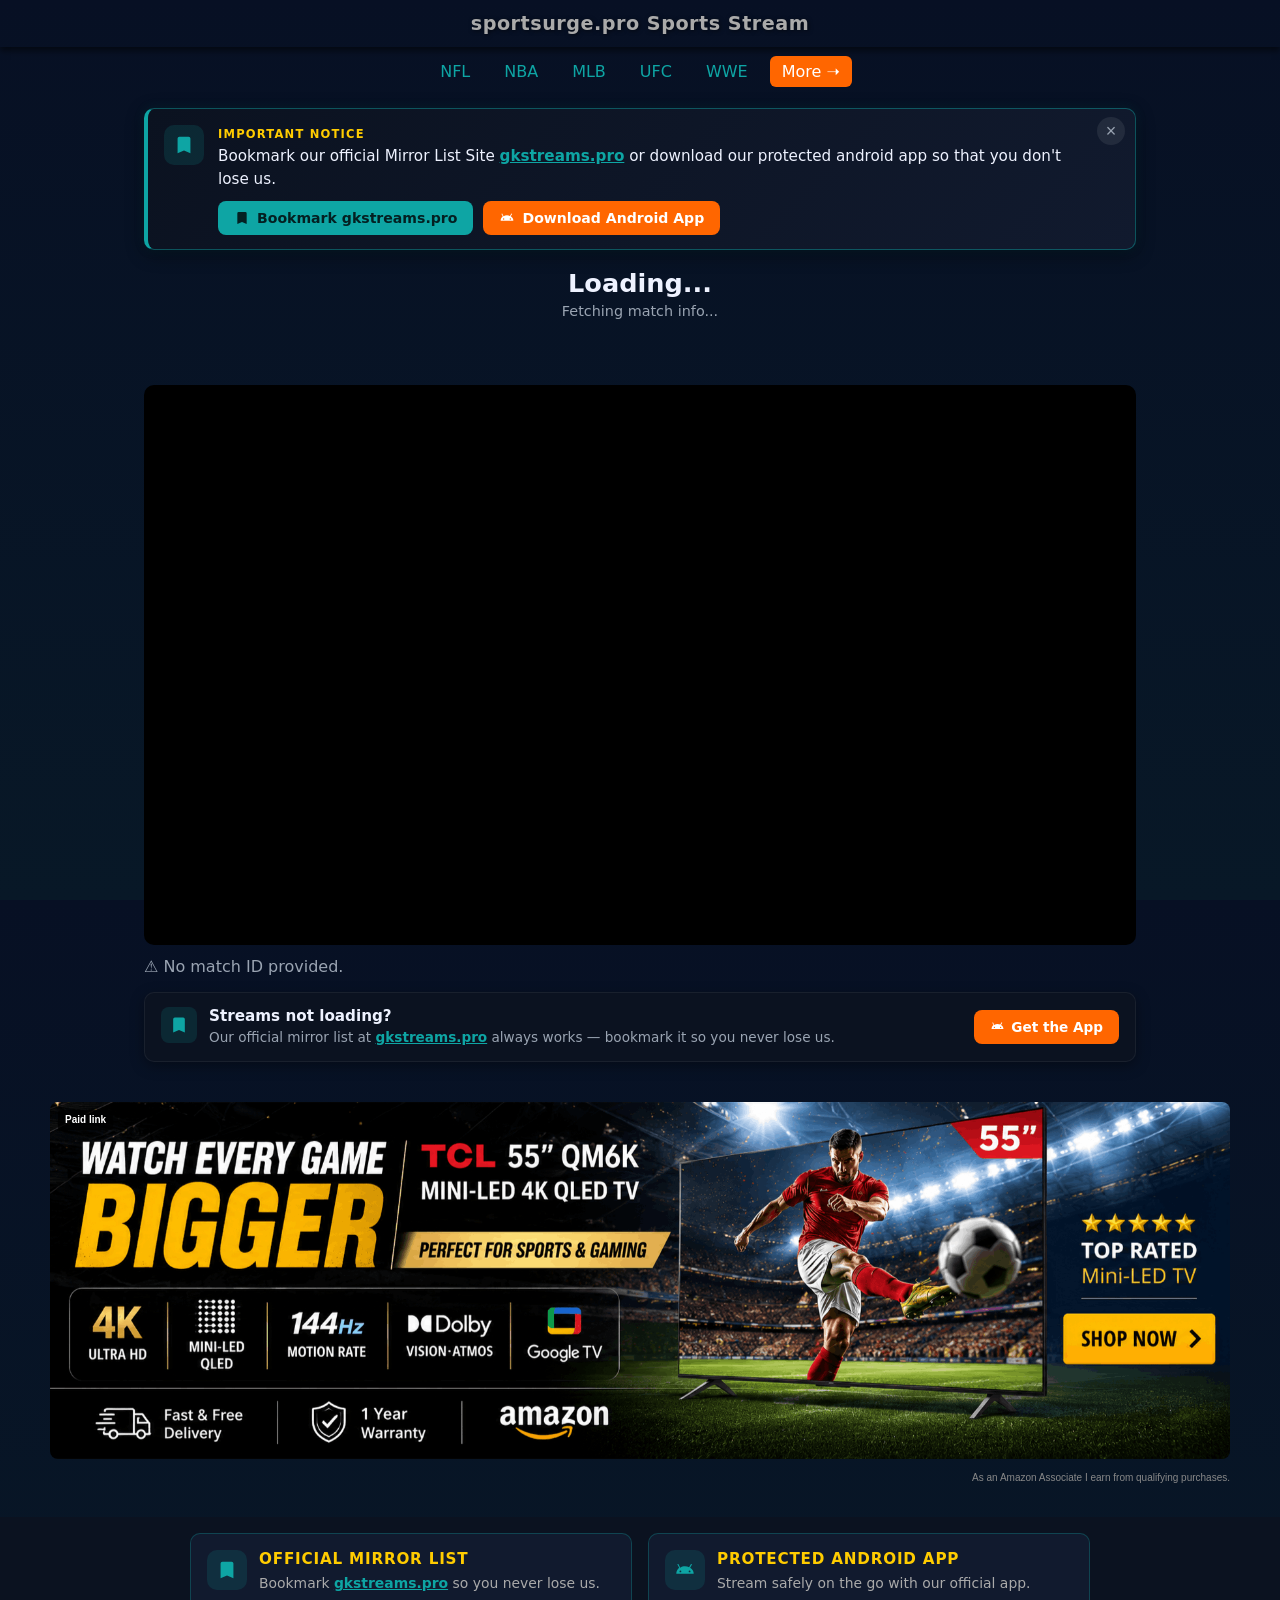
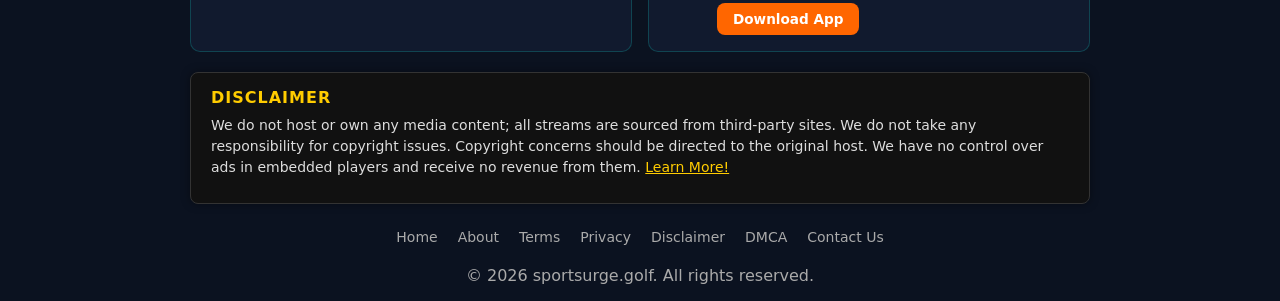
<file: index.html>
<!doctype html>
<html lang="en">
<head>
  <meta charset="utf-8" />
  <meta name="viewport" content="width=device-width,initial-scale=1" />

	<script id="aclib" type="text/javascript" src="//acscdn.com/script/aclib.js"></script>

<meta name="robots" content="noindex">

  <title>sportsurge.pro Sports Stream</title>
  <link rel="icon" href="https://raaj648.github.io/streampage2sportsurge/favicon.ico" type="image/x-icon">
  <link rel="stylesheet" href="stream.css" />
</head>
<body>
<div class="site-title-section">
<p>sportsurge.pro Sports Stream</p>
</div>

<!-- Header Menus -->
  <header class="main-header">
    <ul class="nav-menu">
    
      
      
      <li class="menu-item"><a href="https://sportsurge.golf/NFL/">NFL</a></li>
      <li class="menu-item"><a href="https://sportsurge.golf/NBA/">NBA</a></li>
      <li class="menu-item"><a href="https://sportsurge.golf/MLB/">MLB</a></li>
      <li class="menu-item"><a href="https://sportsurge.golf/UFC/">UFC</a></li>
      <li class="menu-item"><a href="https://sportsurge.golf/WWE/">WWE</a></li>
      
    <li class="more-btn"><a href="https://sportsurge.golf/">More ➝</a></li>
    </ul>

	  
  </header>

  <!-- Important Notice: Mirror site + Android app -->
  <div id="importantNotice" class="important-notice" role="region" aria-label="Important notice">
    <div class="notice-inner">
      <span class="notice-icon" aria-hidden="true">
        <svg xmlns="http://www.w3.org/2000/svg" viewBox="0 0 24 24" fill="currentColor" width="22" height="22">
          <path d="M17 3H7a2 2 0 0 0-2 2v16l7-3 7 3V5a2 2 0 0 0-2-2z"/>
        </svg>
      </span>
      <div class="notice-body">
        <strong class="notice-badge">Important Notice</strong>
        <p class="notice-text">
          Bookmark our official Mirror List Site
          <a href="https://gkstreams.pro" rel="nofollow noopener">gkstreams.pro</a>
          or download our protected android app so that you don't lose us.
        </p>
        <div class="notice-actions">
          <a href="https://gkstreams.pro" rel="nofollow noopener" class="notice-btn notice-btn-primary">
            <svg xmlns="http://www.w3.org/2000/svg" viewBox="0 0 24 24" fill="currentColor" width="16" height="16" aria-hidden="true">
              <path d="M17 3H7a2 2 0 0 0-2 2v16l7-3 7 3V5a2 2 0 0 0-2-2z"/>
            </svg>
            Bookmark gkstreams.pro
          </a>
          <a href="https://github.com/arkhan66648/VVSTreamsdownload/releases/download/v3.2/VVStreams-3.2.apk" rel="nofollow noopener" class="notice-btn notice-btn-app">
            <svg xmlns="http://www.w3.org/2000/svg" viewBox="0 0 24 24" fill="currentColor" width="16" height="16" aria-hidden="true">
              <path d="M17.6 9.48l1.84-3.18c.16-.31.04-.69-.26-.85-.29-.15-.65-.06-.83.22l-1.88 3.24A11.463 11.463 0 0 0 12 8c-1.9 0-3.68.53-5.19 1.44L4.93 5.7c-.19-.28-.54-.37-.83-.22-.3.16-.42.54-.26.85L5.68 9.48C3.65 11.07 2.5 13.4 2.5 16h19c0-2.6-1.15-4.93-3.9-6.52zM7 14.5a1 1 0 1 1 0-2 1 1 0 0 1 0 2zm10 0a1 1 0 1 1 0-2 1 1 0 0 1 0 2z"/>
            </svg>
            Download Android App
          </a>
        </div>
      </div>
      <button type="button" id="noticeClose" class="notice-close" aria-label="Dismiss notice">&times;</button>
    </div>
  </div>

  <header class="site-header">
    <h1 id="matchTitle">Loading...</h1>
    <p class="subtitle" id="matchStatus">Fetching match info...</p>
  </header>

	

  <main class="container">
    <section>
      <div class="player-wrap">
        <iframe 
  id="playerFrame" 
  title="Stream player" 
  frameborder="0" 
  allowfullscreen="" 
  referrerpolicy="no-referrer-when-downgrade"
  allow="autoplay; fullscreen; encrypted-media; picture-in-picture;">
</iframe>

      </div>

      <div id="channelsList" class="channels-list"></div>

      <p id="streamStatus" class="status"></p>

      <!-- In-content promo: mirror site + app -->
      <div class="promo-card">
        <div class="promo-card-main">
          <span class="promo-card-icon" aria-hidden="true">
            <svg xmlns="http://www.w3.org/2000/svg" viewBox="0 0 24 24" fill="currentColor" width="20" height="20">
              <path d="M17 3H7a2 2 0 0 0-2 2v16l7-3 7 3V5a2 2 0 0 0-2-2z"/>
            </svg>
          </span>
          <div>
            <strong>Streams not loading?</strong>
            <p>Our official mirror list at <a href="https://gkstreams.pro" rel="nofollow noopener">gkstreams.pro</a> always works — bookmark it so you never lose us.</p>
          </div>
        </div>
        <a href="https://github.com/arkhan66648/VVSTreamsdownload/releases/download/v3.2/VVStreams-3.2.apk" rel="nofollow noopener" class="promo-card-btn">
          <svg xmlns="http://www.w3.org/2000/svg" viewBox="0 0 24 24" fill="currentColor" width="15" height="15" aria-hidden="true">
            <path d="M17.6 9.48l1.84-3.18c.16-.31.04-.69-.26-.85-.29-.15-.65-.06-.83.22l-1.88 3.24A11.463 11.463 0 0 0 12 8c-1.9 0-3.68.53-5.19 1.44L4.93 5.7c-.19-.28-.54-.37-.83-.22-.3.16-.42.54-.26.85L5.68 9.48C3.65 11.07 2.5 13.4 2.5 16h19c0-2.6-1.15-4.93-3.9-6.52zM7 14.5a1 1 0 1 1 0-2 1 1 0 0 1 0 2zm10 0a1 1 0 1 1 0-2 1 1 0 0 1 0 2z"/>
          </svg>
          Get the App
        </a>
      </div>
    </section>
  </main>

	<style>
/* =========================================
   AMAZON SPORTS AFFILIATE BANNER
   IMAGE: 1812 x 868
   ASPECT RATIO: ~2.09:1
   ========================================= */

.amazon-sports-ad {
  width: 100%;
  max-width: 1200px;
  margin: 12px auto;
  padding: 0 10px;
  box-sizing: border-box;
}

.amazon-ad-link {
  position: relative;
  display: block;
  width: 100%;
  overflow: hidden;
  border-radius: 8px;
  line-height: 0;
  text-decoration: none;
  background: #080808;
}

/* =========================================
   IMAGE
   ========================================= */

.amazon-ad-link img {
  display: block;
  width: 100%;
  height: auto;
  max-width: 100%;
  margin: 0;
  padding: 0;
  border: 0;
}


/* =========================================
   PAID LINK LABEL
   ========================================= */

.amazon-paid-label {
  position: absolute;
  top: 8px;
  left: 8px;

  padding: 4px 7px;

  background: rgba(0, 0, 0, 0.78);
  color: #ffffff;

  font-family: Arial, sans-serif;
  font-size: 10px;
  font-weight: 600;
  line-height: 1.2;

  border-radius: 3px;

  z-index: 2;

  white-space: nowrap;
}


/* =========================================
   AMAZON ASSOCIATES DISCLOSURE
   ========================================= */

.amazon-associate-disclosure {
  width: 100%;
  max-width: 1200px;

  margin: 4px auto 12px;
  padding: 0 10px;

  box-sizing: border-box;

  color: #888888;

  font-family: Arial, sans-serif;
  font-size: 10px;
  line-height: 1.4;

  text-align: right;
}


/* =========================================
   DESKTOP HOVER
   ========================================= */

@media (hover: hover) and (min-width: 769px) {

  .amazon-ad-link img {
    transition: transform 0.2s ease;
  }

  .amazon-ad-link:hover img {
    transform: scale(1.015);
  }
}


/* =========================================
   TABLET
   768px AND BELOW
   ========================================= */

@media (max-width: 768px) {

  .amazon-sports-ad {
    margin: 8px auto;
    padding: 0 6px;
  }

  .amazon-ad-link {
    border-radius: 6px;
  }

  .amazon-ad-link img {
    width: 100%;
    height: auto;
    max-width: 100%;
  }

  .amazon-paid-label {
    top: 5px;
    left: 5px;

    padding: 3px 5px;

    font-size: 9px;
  }

  .amazon-associate-disclosure {
    padding: 0 7px;
    margin-top: 3px;

    font-size: 9px;
  }
}


/* =========================================
   MOBILE
   480px AND BELOW
   ========================================= */

@media (max-width: 480px) {

  .amazon-sports-ad {
    margin: 6px auto;
    padding: 0 4px;
  }

  .amazon-ad-link {
    border-radius: 5px;
  }

  .amazon-ad-link img {
    width: 100%;
    height: auto;
    max-width: 100%;
  }

  .amazon-paid-label {
    top: 4px;
    left: 4px;

    padding: 2px 4px;

    font-size: 8px;
  }

  .amazon-associate-disclosure {
    padding: 0 5px;

    margin: 3px 0 8px;

    font-size: 8px;

    text-align: center;
  }
}


/* =========================================
   VERY SMALL PHONES
   360px AND BELOW
   ========================================= */

@media (max-width: 360px) {

  .amazon-sports-ad {
    padding: 0 3px;
  }

  .amazon-ad-link {
    border-radius: 4px;
  }

  .amazon-paid-label {
    top: 3px;
    left: 3px;

    padding: 2px 3px;

    font-size: 7px;
  }

  .amazon-associate-disclosure {
    padding: 0 4px;

    font-size: 7px;
  }
}
</style>


<!-- =========================================
     AMAZON AFFILIATE SPORTS TV BANNER
     ========================================= -->

<div class="amazon-sports-ad">

  <a
    class="amazon-ad-link"
    href="https://amzn.to/3Ue3jbR"
    rel="nofollow sponsored noopener"
    aria-label="Shop the TCL 55 inch QM6K TV on Amazon"
  >

    <img
      src="tcl55inchamazon.png"
      alt="TCL 55-inch QM6K Mini-LED 4K QLED TV - Shop on Amazon"
      loading="eager"
      decoding="async"
      width="1810"
      height="547"
    >

    <span class="amazon-paid-label">
      Paid link
    </span>

  </a>

</div>


<!-- =========================================
     AMAZON ASSOCIATES DISCLOSURE
     ========================================= -->

<div class="amazon-associate-disclosure">
  As an Amazon Associate I earn from qualifying purchases.
</div>

  <!-- Footer -->
<footer>
  <!-- Mirror site + App promo -->
  <div class="footer-promo">
    <div class="footer-promo-col">
      <span class="footer-promo-icon" aria-hidden="true">
        <svg xmlns="http://www.w3.org/2000/svg" viewBox="0 0 24 24" fill="currentColor" width="22" height="22">
          <path d="M17 3H7a2 2 0 0 0-2 2v16l7-3 7 3V5a2 2 0 0 0-2-2z"/>
        </svg>
      </span>
      <div>
        <h3>Official Mirror List</h3>
        <p>Bookmark <a href="https://gkstreams.pro" rel="nofollow noopener">gkstreams.pro</a> so you never lose us.</p>
      </div>
    </div>
    <div class="footer-promo-col">
      <span class="footer-promo-icon" aria-hidden="true">
        <svg xmlns="http://www.w3.org/2000/svg" viewBox="0 0 24 24" fill="currentColor" width="22" height="22">
          <path d="M17.6 9.48l1.84-3.18c.16-.31.04-.69-.26-.85-.29-.15-.65-.06-.83.22l-1.88 3.24A11.463 11.463 0 0 0 12 8c-1.9 0-3.68.53-5.19 1.44L4.93 5.7c-.19-.28-.54-.37-.83-.22-.3.16-.42.54-.26.85L5.68 9.48C3.65 11.07 2.5 13.4 2.5 16h19c0-2.6-1.15-4.93-3.9-6.52zM7 14.5a1 1 0 1 1 0-2 1 1 0 0 1 0 2zm10 0a1 1 0 1 1 0-2 1 1 0 0 1 0 2z"/>
        </svg>
      </span>
      <div>
        <h3>Protected Android App</h3>
        <p>Stream safely on the go with our official app.</p>
        <a href="https://github.com/arkhan66648/VVSTreamsdownload/releases/download/v3.2/VVStreams-3.2.apk" rel="nofollow noopener" class="footer-promo-btn">Download App</a>
      </div>
    </div>
  </div>

  <!-- Disclaimer Section -->
  <div class="disclaimer-box">
    <h3>Disclaimer</h3>
    <p>
      We do not host or own any media content; all streams are sourced from 
      third-party sites. We do not take any responsibility for copyright issues. 
      Copyright concerns should be directed to the original host. We have no 
      control over ads in embedded players and receive no revenue from them. 
      <a href="https://sportsurge.golf/Disclaimer/">Learn More!</a>
    </p>
  </div>

  <ul class="footer-menu">
    <li><a href="https://sportsurge.golf/">Home</a></li>
    <li><a href="https://sportsurge.golf/About/">About</a></li>
    <li><a href="https://sportsurge.golf/Terms/">Terms</a></li>
    <li><a href="https://sportsurge.golf/Privacy/">Privacy</a></li>
	  <li><a href="https://sportsurge.golf/Disclaimer/">Disclaimer</a></li>
	  <li><a href="https://sportsurge.golf/DMCA/">DMCA</a></li>
	  <li><a href="https://sportsurge.golf/Contact/">Contact Us</a></li>
  </ul>
  <p>© 2026 sportsurge.golf. All rights reserved.</p>
  </footer>



  <script src="stream.js?v=20261027" defer></script>

<!-- Histats.com  START  (aync)-->
<script type="text/javascript">var _Hasync= _Hasync|| [];
_Hasync.push(['Histats.start', '1,5047786,4,0,0,0,00010000']);
_Hasync.push(['Histats.fasi', '1']);
_Hasync.push(['Histats.track_hits', '']);
(function() {
var hs = document.createElement('script'); hs.type = 'text/javascript'; hs.async = true;
hs.src = ('//s10.histats.com/js15_as.js');
(document.getElementsByTagName('head')[0] || document.getElementsByTagName('body')[0]).appendChild(hs);
})();</script>
<noscript><a href="/" target="_blank"><img  src="//sstatic1.histats.com/0.gif?5047786&101" alt="free counter with statistics" border="0"></a></noscript>
<!-- Histats.com  END  -->

	<!-- GKstreams Migration Popup -->
<style>
  .gk-popup-overlay {
    position: fixed;
    inset: 0;
    background: rgba(0, 0, 0, 0.72);
    backdrop-filter: blur(4px);
    -webkit-backdrop-filter: blur(4px);
    display: none;
    align-items: center;
    justify-content: center;
    z-index: 999999;
    padding: 20px;
  }

  .gk-popup {
    position: relative;
    width: 100%;
    max-width: 440px;
    background: #111827;
    color: #fff;
    border: 1px solid rgba(255,255,255,0.12);
    border-radius: 18px;
    padding: 30px 25px 25px;
    text-align: center;
    box-shadow: 0 20px 60px rgba(0,0,0,0.5);
    animation: gkPopupIn 0.3s ease-out;
    font-family: Arial, sans-serif;
  }

  @keyframes gkPopupIn {
    from {
      opacity: 0;
      transform: scale(0.92) translateY(15px);
    }
    to {
      opacity: 1;
      transform: scale(1) translateY(0);
    }
  }

  .gk-popup-close {
    position: absolute;
    top: 10px;
    right: 12px;
    width: 32px;
    height: 32px;
    border: 0;
    border-radius: 50%;
    background: rgba(255,255,255,0.08);
    color: #fff;
    font-size: 23px;
    line-height: 30px;
    cursor: pointer;
    z-index: 2;
  }

  .gk-popup-close:hover {
    background: rgba(255,255,255,0.18);
  }

  /* Logo */
  .gk-popup-logo {
    width: 72px;
    height: 72px;
    object-fit: contain;
    display: block;
    margin: 0 auto 17px;
    border-radius: 16px;
  }

  .gk-popup h2 {
    margin: 0 0 10px;
    font-size: 24px;
    line-height: 1.3;
  }

  .gk-popup p {
    margin: 0 auto 22px;
    color: #cbd5e1;
    font-size: 15px;
    line-height: 1.6;
    max-width: 360px;
  }

  .gk-popup-highlight {
    color: #fff;
    font-weight: 700;
  }

  .gk-popup-button {
    display: block;
    width: 100%;
    box-sizing: border-box;
    padding: 14px 18px;
    border-radius: 10px;
    background: #e11d48;
    color: #fff;
    text-decoration: none;
    font-size: 16px;
    font-weight: 700;
    transition: 0.2s;
  }

  .gk-popup-button:hover {
    background: #be123c;
    transform: translateY(-1px);
  }

  .gk-popup-small {
    margin-top: 13px;
    color: #94a3b8;
    font-size: 12px;
  }

  @media (max-width: 480px) {
    .gk-popup {
      padding: 28px 20px 21px;
      border-radius: 16px;
    }

    .gk-popup-logo {
      width: 64px;
      height: 64px;
      margin-bottom: 14px;
    }

    .gk-popup h2 {
      font-size: 21px;
    }

    .gk-popup p {
      font-size: 14px;
    }
  }
</style>

<div class="gk-popup-overlay" id="gkPopup">
  <div class="gk-popup">

    <!-- Close button -->
    <button
      class="gk-popup-close"
      id="gkPopupClose"
      aria-label="Close"
      type="button"
    >
      &times;
    </button>

    <!-- GKstreams Logo -->
    <img
      src="hero.webp"
      alt="GKstreams"
      class="gk-popup-logo"
    >

    <h2>We are moving to GKStreams!</h2>

    <p>
      We are moving to our new website! Visit 
      <span class="gk-popup-highlight">gkstreams.pro</span> for the latest experience, and bookmark it so you can find us again easily.
    </p>

    <a
      href="https://gkstreams.pro/"
      class="gk-popup-button"
    >
      Visit GKStreams.pro
    </a>

    <div class="gk-popup-small">
      Bookmark our new website or download the Android app for easy access anytime.
    </div>

  </div>
</div>

<script>
(function () {
  const popup = document.getElementById("gkPopup");
  const closeBtn = document.getElementById("gkPopupClose");

  function showPopup() {
    popup.style.display = "flex";
  }

  function hidePopup() {
    popup.style.display = "none";
  }

  // Close button
  closeBtn.addEventListener("click", hidePopup);

  // Clicking outside the popup closes it
  popup.addEventListener("click", function (e) {
    if (e.target === popup) {
      hidePopup();
    }
  });

  // First popup: 7 seconds after page load
  setTimeout(function () {

    showPopup();

    // Show again every 30 seconds
    setInterval(function () {
      showPopup();
    }, 30000);

  }, 7000);

})();
</script>

<script type="text/javascript">
    aclib.runPop({
        zoneId: '12428014',
    });
</script>

	
</body>
</html>
</file>
<file: stream.css>
.site-header,footer{
  text-align:center}
.site-title-section p{
  text-shadow:1px 1px 4px rgba(0,0,0,.6)}
.btn-link,.footer-menu a,.nav-menu li a{
  text-decoration:none}
.btn-link,.channel-btn,button{
  cursor:pointer}
:root{
  --bg:#0f1724;
  --card:#0b1220;
  --muted:#9aa4b2;
  --accent:#0ea5a4;
  --white:#eef2ff;
  --glass:rgba(255,255,255,0.03)}
*{
  box-sizing:border-box}
body,html{
  height:100%}
body{
  margin:0;
  font-family:Inter,system-ui,-apple-system,"Segoe UI",Roboto,"Helvetica Neue",Arial;
  background:linear-gradient(180deg,#071024 0,#081827 100%);
  color:var(--white);
  -webkit-font-smoothing:antialiased;
  -moz-osx-font-smoothing:grayscale}
.container{
  max-width:1024px;
  margin:24px auto;
  padding:16px}
.site-header{
  padding:18px 16px}
.site-header h1{
  margin:0;
  font-size:1.6rem}
.subtitle{
  margin:6px 0 0;
  color:var(--muted)}
.badge,.btn-link{
  color:var(--white)}
.controls{
  display:flex;
  gap:12px;
  align-items:center;
  margin-bottom:12px}
button{
  background:var(--accent);
  border:none;
  padding:8px 12px;
  border-radius:8px;
  color:#042022}
button:hover{
  opacity:.95}
#lastUpdate{
  color:var(--muted);
  font-size:.9rem}
.table-wrap{
  background:var(--card);
  padding:12px;
  border-radius:12px;
  box-shadow:0 6px 18px rgba(0,0,0,.5)}
.matches-table{
  width:100%;
  border-collapse:collapse;
  font-size:.95rem}
.matches-table thead th{
  text-align:left;
  padding:10px 12px;
  border-bottom:1px solid rgba(255,255,255,.04);
  color:var(--muted);
  font-weight:600}
.matches-table tbody td{
  padding:12px;
  border-bottom:1px dashed rgba(255,255,255,.03)}
.matches-table tbody tr:hover{
  background:var(--glass)}
.badge{
  display:inline-block;
  padding:5px;
  border-radius:8px;
  background:rgba(255,255,255,.03);
  font-weight:400}
.btn-link{
  background:#cb0d0d;
  border:1px solid rgba(255,255,255,.06);
  padding:6px 10px;
  border-radius:8px}
.btn-link:hover{
  background:#410505}
.status{
  color:var(--muted);
  margin-top:10px}
.channels-list{
  display:flex;
  flex-wrap:wrap;
  gap:10px;
  margin-bottom:12px}
.channel-btn{
  color:#fff;
  padding:8px 10px;
  border-radius:8px;
  background:rgba(255,255,255,.03);
  border:1px solid rgba(255,255,255,.04)}
.channel-btn.active{
  outline:rgba(255,255,255,.04) solid 1px;
  background:#cb0d0d}
.player-wrap{
  background:#000;
  margin-top:8px;
  border-radius:10px;
  overflow:hidden;
  min-height:360px;
  display:flex;
  align-items:center;
  justify-content:center}
iframe#playerFrame{
  width:100%;
  height:560px;
  border:0}
.more-btn a,.nav-menu li a{
  border-radius:6px;
  transition:.3s}
@media(max-width:800px){
  iframe#playerFrame{
  height:320px}
}
.nav-links{
  margin-top:12px}
#matchStatus{
  margin-top:5px;
  font-size:.9rem}
.status-badge{
  display:inline-block;
  padding:4px;
  margin-left:6px;
  border-radius:12px;
  font-size:.75rem;
  font-weight:700;
  color:#fff}
.status-finished{
  background-color:#dc3545}
.status-running{
  position:relative;
  background-color:#28a745;
  animation:1.2s ease-in-out infinite pulse}
@keyframes pulse{
  0%{
  box-shadow:0 0 0 0 rgba(40,167,69,.7)}
70%{
  box-shadow:0 0 0 8px rgba(40,167,69,0)}
100%{
  box-shadow:0 0 0 0 rgba(40,167,69,0)}
}
.filters{
  display:flex;
  gap:8px}
.footer-menu,.nav-menu{
  list-style:none;
  gap:10px;
  display:flex}
#liveBtn.live-active{
  background:#dc3545;
  color:#fff;
  position:relative;
  animation:1s infinite livePulse}
.count-badge{
  background:red}
@keyframes livePulse{
  0%{
  box-shadow:0 0 0 0 rgba(220,53,69,.7)}
70%{
  box-shadow:0 0 0 10px rgba(220,53,69,0)}
100%{
  box-shadow:0 0 0 0 rgba(220,53,69,0)}
}
.count-badge{
  color:#fff;
  border-radius:50%;
  font-size:.7rem;
  padding:2px 6px;
  margin-left:4px}
.site-title-section{
  text-align:center;
  padding:12px 10px;
  background:0 0;
  box-shadow:0 4px 6px rgba(0,0,0,.5)}
.site-title-section p{
  font-size:1.2rem;
  font-weight:700;
  margin:0;
  color:#aaa;
  letter-spacing:.5px}
.main-header{
  background:0 0;
  padding:10px 20px;
  display:flex;
  justify-content:center;
  transition:.3s}
.main-header.sticky{
  position:fixed;
  top:0;
  width:100%;
  z-index:1000;
  background:#071024;
  box-shadow:0 4px 6px rgba(0,0,0,.5)}
.nav-menu{
  flex-wrap:nowrap;
  margin:0;
  padding:5px 8px;
  justify-content:center;
  align-items:center}
.nav-menu li.menu-item{
  flex-shrink:1}
.nav-menu li.more-btn{
  flex-shrink:0}
.nav-menu li a{
  color:#0ea5a4;
  font-weight:500;
  padding:6px 12px}
.nav-menu li a:hover{
  background:#ff4747;
  color:#fff}
.nav-menu li a.active{
  background:#ff4747;
  color:#fff;
  font-weight:700;
  box-shadow:0 0 8px rgba(255,71,71,.6)}
.nav-menu li a:visited{
  color:#bbb}
.more-btn a{
  font-weight:700;
  color:#fff!important;
  background:#f60;
  padding:6px 14px;
  position:relative;
  animation:2s infinite pulseGlow}
.footer-menu a{
  font-size:14px;
  padding:5px}
.more-btn a:hover{
  background:#ff8533;
  color:#111}
@keyframes pulseGlow{
  0%,100%{
  box-shadow:0 0 0 rgba(255,102,0,.7)}
50%{
  box-shadow:0 0 10px rgba(255,102,0,.9),0 0 10px rgba(255,102,0,.6)}
}
footer{
  background:#0b1220;
  color:#aaa;
  padding:1rem;
  margin-top:2rem}
.footer-menu{
  padding:0;
  margin-bottom:10px;
  justify-content:center;
  flex-wrap:wrap}
.footer-menu a{
  color:#aaa;
  display:inline-block}
.footer-menu a:hover{
  color:#fc0}
footer p{
  margin-bottom:0}
.disclaimer-box{
  background:#111;
  color:#ddd;
  padding:15px 20px;
  margin-bottom:20px;
  border:1px solid #333;
  border-radius:8px;
  max-width:900px;
  margin-left:auto;
  margin-right:auto;
  text-align:left;
  box-shadow:0 0 10px rgba(0,0,0,.4)}
.disclaimer-box h3{
  margin:0 0 8px;
  font-size:16px;
  color:#fc0;
  text-transform:uppercase;
  letter-spacing:1px}
.disclaimer-box p{
  margin:0;
  font-size:14px;
  line-height:1.5;
  padding-bottom:10px!important}
.disclaimer-box a{
  color:#fc0;
  text-decoration:underline}
.disclaimer-box a:hover{
  color:#fff}
@media (max-width:768px){
  .disclaimer-box{
  padding:12px 15px;
  font-size:13px}
.site-title-section{
  padding:7px 8px}
.site-title-section p{
  font-size:1rem}
.nav-menu{
  flex-wrap:nowrap;
  overflow-x:auto;
  -webkit-overflow-scrolling:touch;
  padding:5px 8px}
.nav-menu li a{
  font-size:14px;
  padding:2px;
  white-space:nowrap}
.more-btn a{
  padding:3px 7px}
.important-notice .notice-inner{
  flex-wrap:wrap}
.notice-actions{
  width:100%;
  flex-wrap:wrap}
.notice-btn{
  flex:1;
  min-width:140px;
  justify-content:center}
.promo-card{
  flex-direction:column;
  align-items:stretch}
.promo-card-btn{
  justify-content:center}
.footer-promo{
  flex-direction:column}
}

/* =========================================
   IMPORTANT NOTICE BANNER (below header)
   ========================================= */
.important-notice{
  max-width:1024px;
  margin:12px auto 0;
  padding:0 16px;
}
.notice-inner{
  position:relative;
  display:flex;
  align-items:flex-start;
  gap:14px;
  background:linear-gradient(135deg,#0b1220 0%,#111a2e 100%);
  border:1px solid rgba(14,165,164,.45);
  border-left:4px solid #0ea5a4;
  border-radius:10px;
  padding:14px 44px 14px 16px;
  box-shadow:0 4px 18px rgba(0,0,0,.45),0 0 12px rgba(14,165,164,.12);
}
.notice-icon{
  flex-shrink:0;
  display:flex;
  align-items:center;
  justify-content:center;
  width:40px;
  height:40px;
  border-radius:10px;
  background:rgba(14,165,164,.15);
  color:#0ea5a4;
  margin-top:2px;
}
.notice-body{
  flex:1;
  min-width:0;
}
.notice-badge{
  display:inline-block;
  font-size:.72rem;
  font-weight:800;
  letter-spacing:1.2px;
  text-transform:uppercase;
  color:#fc0;
  margin-bottom:4px;
}
.notice-text{
  margin:0 0 10px;
  font-size:.95rem;
  line-height:1.5;
  color:#eef2ff;
}
.notice-text a{
  color:#0ea5a4;
  font-weight:700;
  text-decoration:underline;
}
.notice-text a:hover{
  color:#fff;
}
.notice-actions{
  display:flex;
  gap:10px;
  flex-wrap:wrap;
}
.notice-btn{
  display:inline-flex;
  align-items:center;
  gap:7px;
  padding:9px 16px;
  border-radius:8px;
  font-size:.88rem;
  font-weight:700;
  text-decoration:none;
  transition:.25s;
  cursor:pointer;
}
.notice-btn-primary{
  background:#0ea5a4;
  color:#042022;
}
.notice-btn-primary:hover{
  background:#14b8b6;
  color:#000;
  transform:translateY(-1px);
}
.notice-btn-app{
  background:#f60;
  color:#fff;
}
.notice-btn-app:hover{
  background:#ff8533;
  color:#111;
  transform:translateY(-1px);
}
.notice-close{
  position:absolute;
  top:8px;
  right:10px;
  width:28px;
  height:28px;
  border:none;
  border-radius:50%;
  background:rgba(255,255,255,.08);
  color:#9aa4b2;
  font-size:18px;
  line-height:1;
  cursor:pointer;
  transition:.2s;
  padding:0;
}
.notice-close:hover{
  background:#cb0d0d;
  color:#fff;
}
.important-notice.hidden{
  display:none;
}

/* =========================================
   IN-CONTENT PROMO CARD (near player)
   ========================================= */
.promo-card{
  display:flex;
  align-items:center;
  justify-content:space-between;
  gap:14px;
  margin-top:14px;
  padding:14px 16px;
  background:var(--card);
  border:1px solid rgba(255,255,255,.06);
  border-radius:10px;
  box-shadow:0 4px 14px rgba(0,0,0,.35);
}
.promo-card-main{
  display:flex;
  align-items:flex-start;
  gap:12px;
  min-width:0;
}
.promo-card-icon{
  flex-shrink:0;
  display:flex;
  align-items:center;
  justify-content:center;
  width:36px;
  height:36px;
  border-radius:8px;
  background:rgba(14,165,164,.15);
  color:#0ea5a4;
}
.promo-card strong{
  display:block;
  font-size:.95rem;
  color:#eef2ff;
  margin-bottom:3px;
}
.promo-card p{
  margin:0;
  font-size:.85rem;
  line-height:1.45;
  color:var(--muted);
}
.promo-card p a{
  color:#0ea5a4;
  font-weight:700;
  text-decoration:underline;
}
.promo-card p a:hover{
  color:#fff;
}
.promo-card-btn{
  display:inline-flex;
  align-items:center;
  gap:6px;
  flex-shrink:0;
  padding:9px 16px;
  border-radius:8px;
  background:#f60;
  color:#fff;
  font-size:.85rem;
  font-weight:700;
  text-decoration:none;
  transition:.25s;
  white-space:nowrap;
}
.promo-card-btn:hover{
  background:#ff8533;
  color:#111;
}

/* =========================================
   FOOTER PROMO SECTION
   ========================================= */
.footer-promo{
  display:flex;
  gap:16px;
  max-width:900px;
  margin:0 auto 20px;
}
.footer-promo-col{
  flex:1;
  display:flex;
  align-items:flex-start;
  gap:12px;
  background:#111a2e;
  border:1px solid rgba(14,165,164,.3);
  border-radius:10px;
  padding:16px;
  text-align:left;
}
.footer-promo-icon{
  flex-shrink:0;
  display:flex;
  align-items:center;
  justify-content:center;
  width:40px;
  height:40px;
  border-radius:10px;
  background:rgba(14,165,164,.15);
  color:#0ea5a4;
}
.footer-promo-col h3{
  margin:0 0 5px;
  font-size:.95rem;
  color:#fc0;
  text-transform:uppercase;
  letter-spacing:.8px;
}
.footer-promo-col p{
  margin:0 0 10px;
  font-size:.87rem;
  line-height:1.45;
  color:#aaa;
}
.footer-promo-col p a{
  color:#0ea5a4;
  font-weight:700;
  text-decoration:underline;
}
.footer-promo-col p a:hover{
  color:#fff;
}
.footer-promo-btn{
  display:inline-block;
  padding:8px 16px;
  border-radius:8px;
  background:#f60;
  color:#fff;
  font-size:.85rem;
  font-weight:700;
  text-decoration:none;
  transition:.25s;
}
.footer-promo-btn:hover{
  background:#ff8533;
  color:#111;
}
</file>
